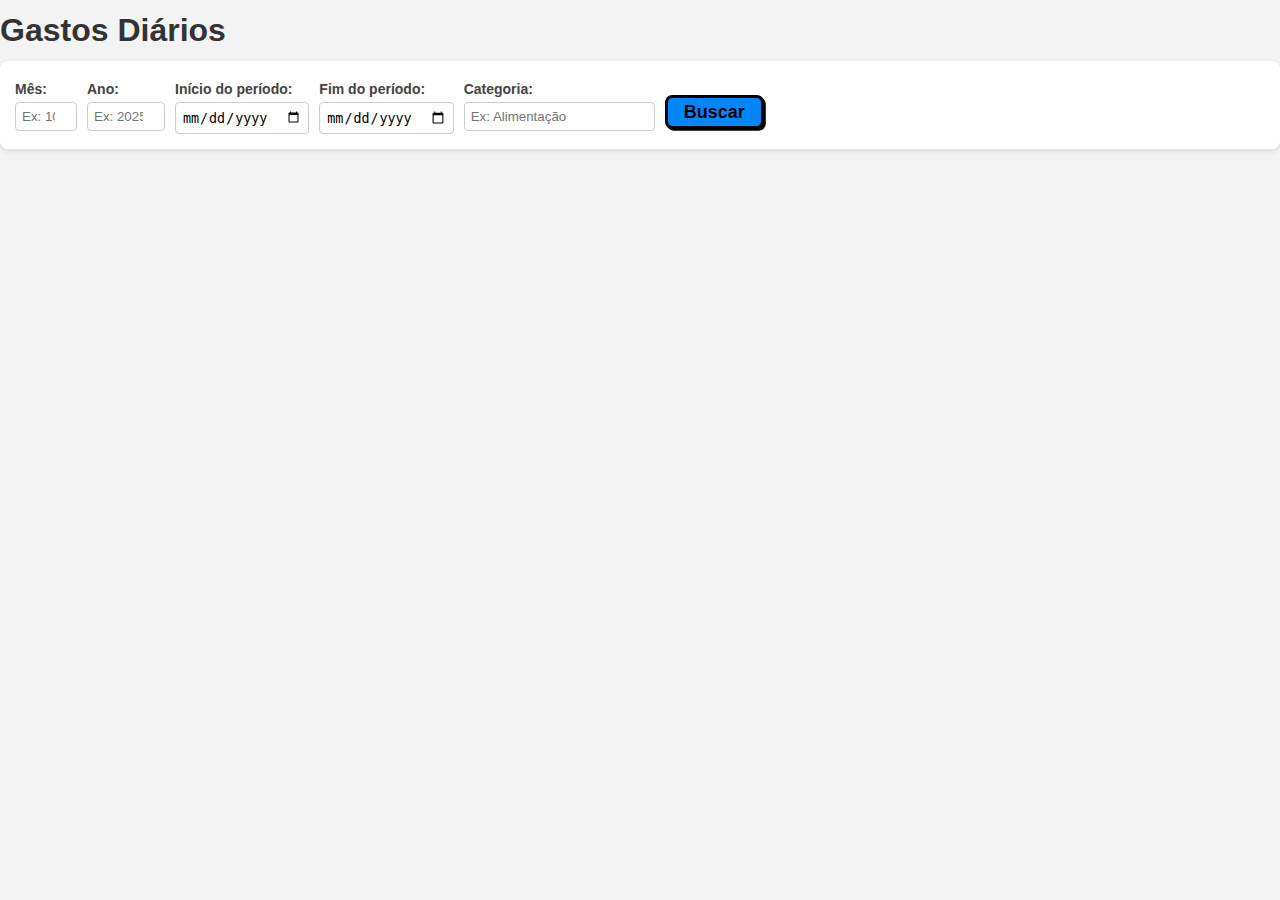
<file: index.html>
<!DOCTYPE html>
<html lang="pt-BR">
    <head>
        <meta charset="UTF-8" />
        <meta name="viewport" content="width=device-width, initial-scale=1.0" />
        <link rel="stylesheet" href="style.css" />
        <title>Controle de Gastos</title>
    </head>
    <body>
        <h1>Gastos Diários</h1>

        <form id="filtros">
            <label>
                Mês:
                <input type="number" id="mes" min="1" max="12" placeholder="Ex: 10" />
            </label>
            <label>
                Ano:
                <input type="number" id="ano" min="2000" max="2100" placeholder="Ex: 2025" />
            </label>
            <label>
                Início do período:
                <input type="date" id="inicio" />
            </label>
            <label>
                Fim do período:
                <input type="date" id="fim" />
            </label>
            <label>
                Categoria:
                <input type="text" id="categoria" placeholder="Ex: Alimentação" />
            </label>
            <button type="button" id="buscar">Buscar</button>
        </form>

        <ul id="lista-gastos"></ul>

        <script src="script.js"></script>
    </body>
</html>
</file>
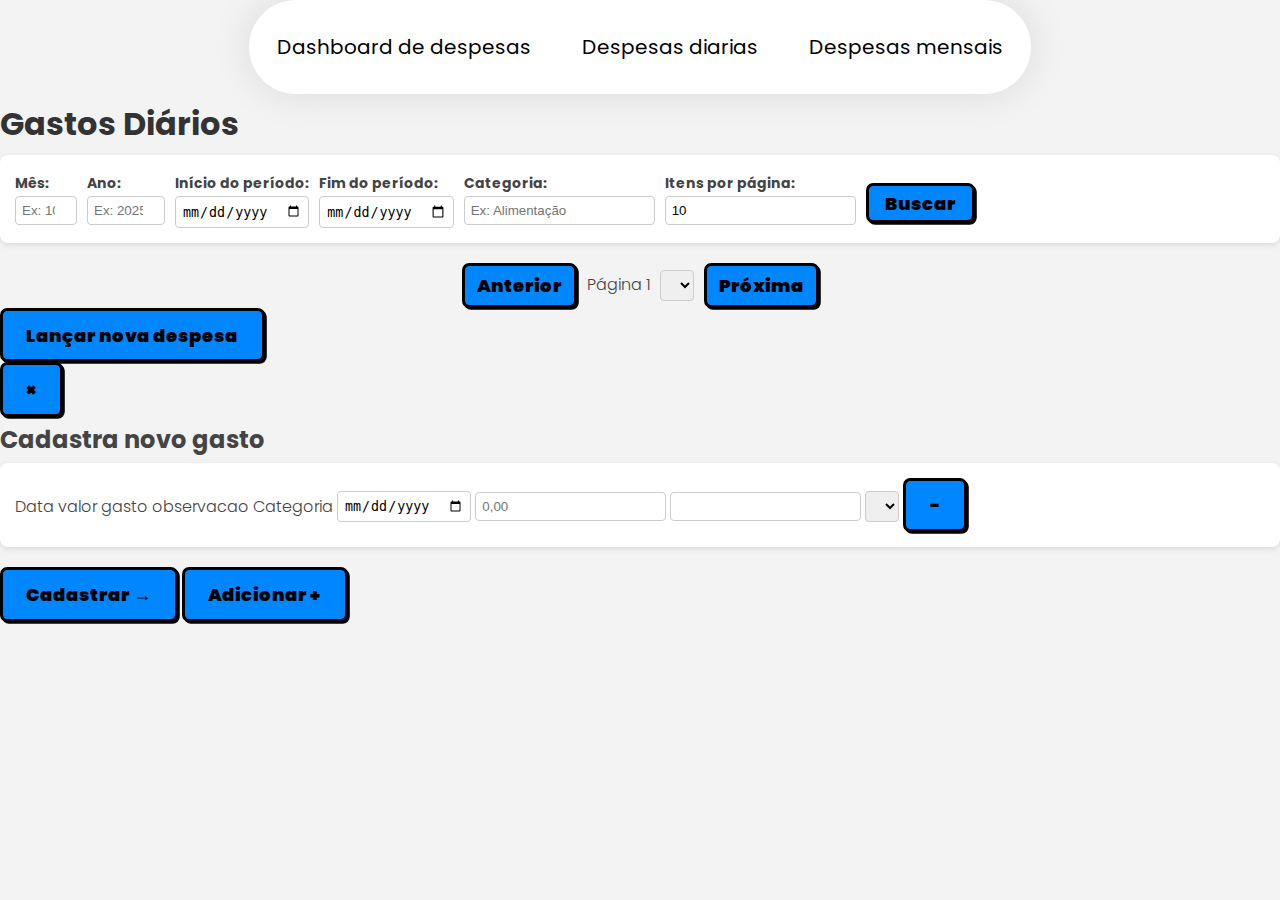
<file: lancamentoDeGastos.html>
<!DOCTYPE html>
<html lang="pt-BR">
    <head>
        <meta charset="UTF-8" />
        <meta name="viewport" content="width=device-width, initial-scale=1.0" />
        <link href="https://fonts.googleapis.com/css?family=Poppins:300,400,500,600&display=swap" rel="stylesheet" />
        <link rel="shortcut icon" href="icone5.ico" type="image/x-icon" />
        <link rel="stylesheet" href="style.css" />
        <title>Controle de Gastos</title>
    </head>
    <body>
        <div id="header"></div>

        <div class="pagina__container">
            <h1>Gastos Diários</h1>

            <form id="filtros">
                <label>
                    Mês:
                    <input type="number" id="mes" min="1" max="12" placeholder="Ex: 10" />
                </label>
                <label>
                    Ano:
                    <input type="number" id="ano" min="2000" max="2100" placeholder="Ex: 2025" />
                </label>
                <label>
                    Início do período:
                    <input type="date" id="periodoDeInicio" />
                </label>
                <label>
                    Fim do período:
                    <input type="date" id="periodoDeFim" />
                </label>
                <label>
                    Categoria:
                    <input type="text" id="categoria" placeholder="Ex: Alimentação" />
                </label>
                <label>
                    Itens por página:
                    <input type="number" id="qtdPorPagina" min="1" value="10" />
                </label>
                <button type="button" id="buscar">Buscar</button>
            </form>

            <ul id="lista-gastos"></ul>

            <div id="rodaPe">
                <div class="paginacao" id="paginacao">
                    <button id="anterior">Anterior</button>
                    <span id="pagina-info">Página 1</span>
                    <select id="pagina-select"></select>
                    <button id="proximo">Próxima</button>
                </div>

                <button type="button" id="lancardespesa">Lançar nova despesa</button>
            </div>
        </div>

        <div class="modal hidden">
            <button class="btn--close-modal">&times;</button>
            <h2 class="modal__header">Cadastra novo gasto</h2>
            <form class="modal__form">
                <div class="linha-de-gastos">
                    <span>Data</span>
                    <span>valor gasto</span>
                    <span>observacao</span>
                    <span>Categoria</span>
                    <span></span>

                    <input name="dataDoLancamento" type="date" class="dataDoLancamento" />
                    <input name="valorgasto" type="number" class="valorgasto" placeholder="0,00" />
                    <input name="observacao" type="text" class="observacao" />
                    <select name="categoriaId" class="categoriaId"></select>
                    <button class="btn--remover-gasto" id="button--1">-</button>
                </div>
            </form>

            <div>
                <button type="button" class="btn btn--cadastrar-gasto">Cadastrar →</button>
                <button type="button" class="btn btn--adicionar-gasto">Adicionar +</button>
            </div>
        </div>
        <div class="overlay hidden"></div>
        <script src="loadComponents.js"></script>
        <script src="script.js"></script>
    </body>
</html>
</file>
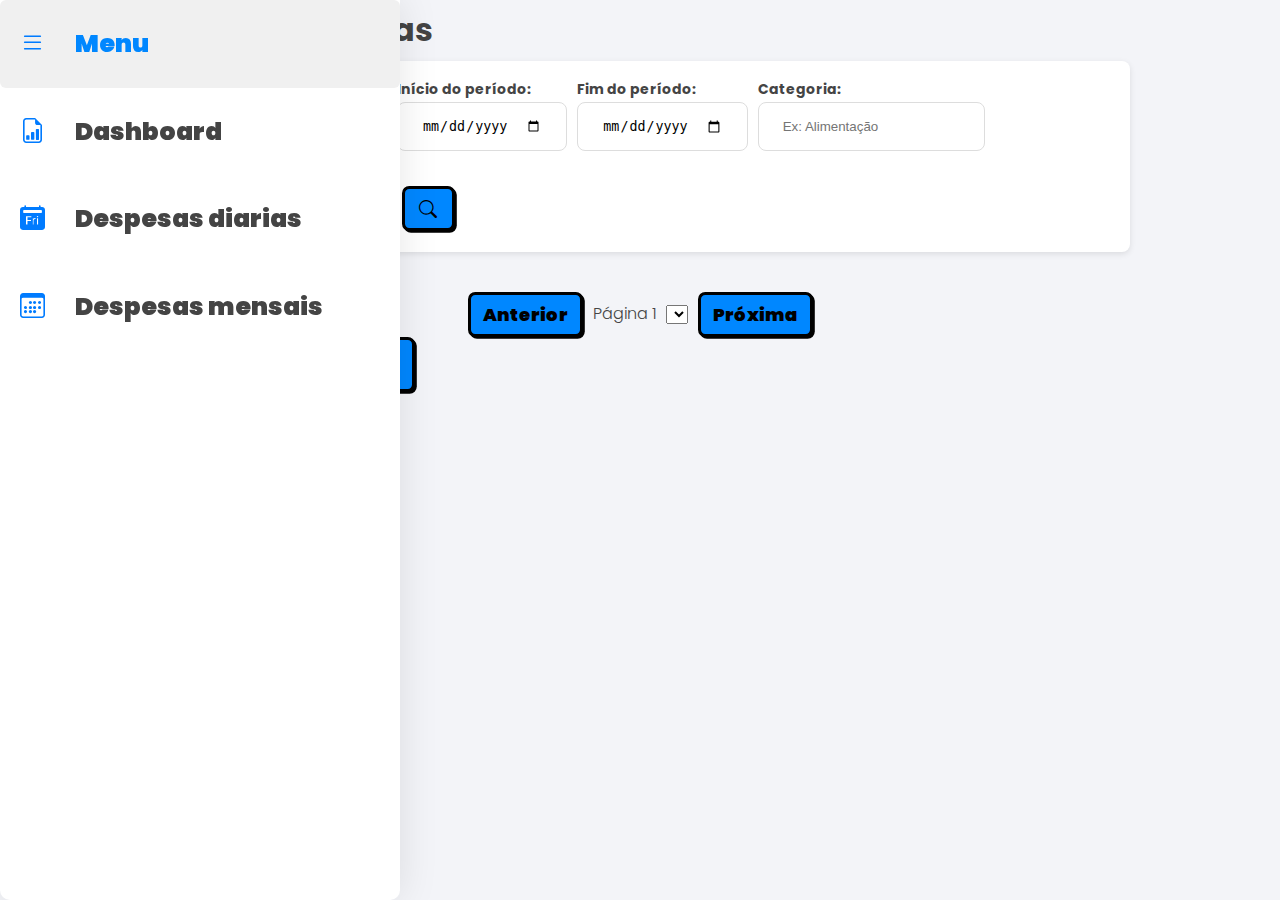
<file: html/gastosDiarios.html>
<!DOCTYPE html>
<html lang="pt-BR">
    <head>
        <meta charset="UTF-8" />
        <meta name="viewport" content="width=device-width, initial-scale=1.0" />
        <link href="https://fonts.googleapis.com/css?family=Poppins:300,400,500,600&display=swap" rel="stylesheet" />
        <link rel="shortcut icon" href="icone5.ico" type="image/x-icon" />
        <link rel="stylesheet" href="/css/style.css" />
        <link rel="stylesheet" href="/css/gastosDiarios.css" />
        <link rel="stylesheet" href="/css/nav.css" />
        <link rel="stylesheet" href="https://cdn.jsdelivr.net/npm/bootstrap-icons@1.13.1/font/bootstrap-icons.min.css" />
        <title>Controle de Gastos</title>
    </head>
    <body>
        <div id="header"></div>

        <div class="pagina__container">
            <h1>Despesas Diárias</h1>

            <form class="filtros">
                <label>
                    Mês:
                    <input type="number" id="mes" min="1" max="12" placeholder="Ex: 10" />
                </label>
                <label>
                    Ano:
                    <input type="number" id="ano" min="2000" max="2100" placeholder="Ex: 2025" />
                </label>
                <label>
                    Início do período:
                    <input type="date" id="periodoDeInicio" />
                </label>
                <label>
                    Fim do período:
                    <input type="date" id="periodoDeFim" />
                </label>
                <label>
                    Categoria:
                    <input type="text" id="categoria" placeholder="Ex: Alimentação" />
                </label>
                <label>
                    Itens por página:
                    <input type="number" id="qtdPorPagina" min="1" value="10" />
                </label>
                <button type="button" id="buscar"><i class="bi bi-search"></i></button>
            </form>

            <ul class="lista-gastos"></ul>

            <div>
                <div class="paginacao" id="paginacao">
                    <button id="anterior">Anterior</button>
                    <span id="pagina-info">Página 1</span>
                    <select id="pagina-select"></select>
                    <button id="proximo">Próxima</button>
                </div>

                <button type="button" id="lancardespesa">Lançar nova despesa</button>
            </div>
        </div>

        <div class="modal hidden">
            <button class="btn--close-lancamentos_diarios">&times;</button>
            <h2 class="modal_lancamentos_diarios_header">Cadastra novo gasto</h2>
            <form class="form_lancamentos_diarios">
                <div class="linhas_lancamentos_diarios">
                    <span>Data</span>
                    <span>valor gasto</span>
                    <span>observacao</span>
                    <span>Categoria</span>
                    <span></span>
                    <input name="dataDoLancamento" type="date" class="dataDoLancamento" />
                    <input name="valorgasto" type="number" class="valorgasto_lancamentos_diarios" placeholder="0,00" />
                    <input name="observacao" type="text" class="observacao" />
                    <select name="categoriaId" class="categoriaId"></select>
                    <button type="button" class="btn--remover-lancamentos_diarios" id="button--1">-</button>
                </div>
            </form>

            <div>
                <button type="button" class="btn btn--cadastrar-lancamentos_diarios">Cadastrar →</button>
                <button type="button" class="btn btn--adicionar-lancamentos_diarios">Adicionar +</button>
            </div>
        </div>
        <div class="overlay hidden"></div>
        <script src="/js/loadComponents.js"></script>
        <script src="/js/gastosDiarios.js"></script>
    </body>
</html>
</file>
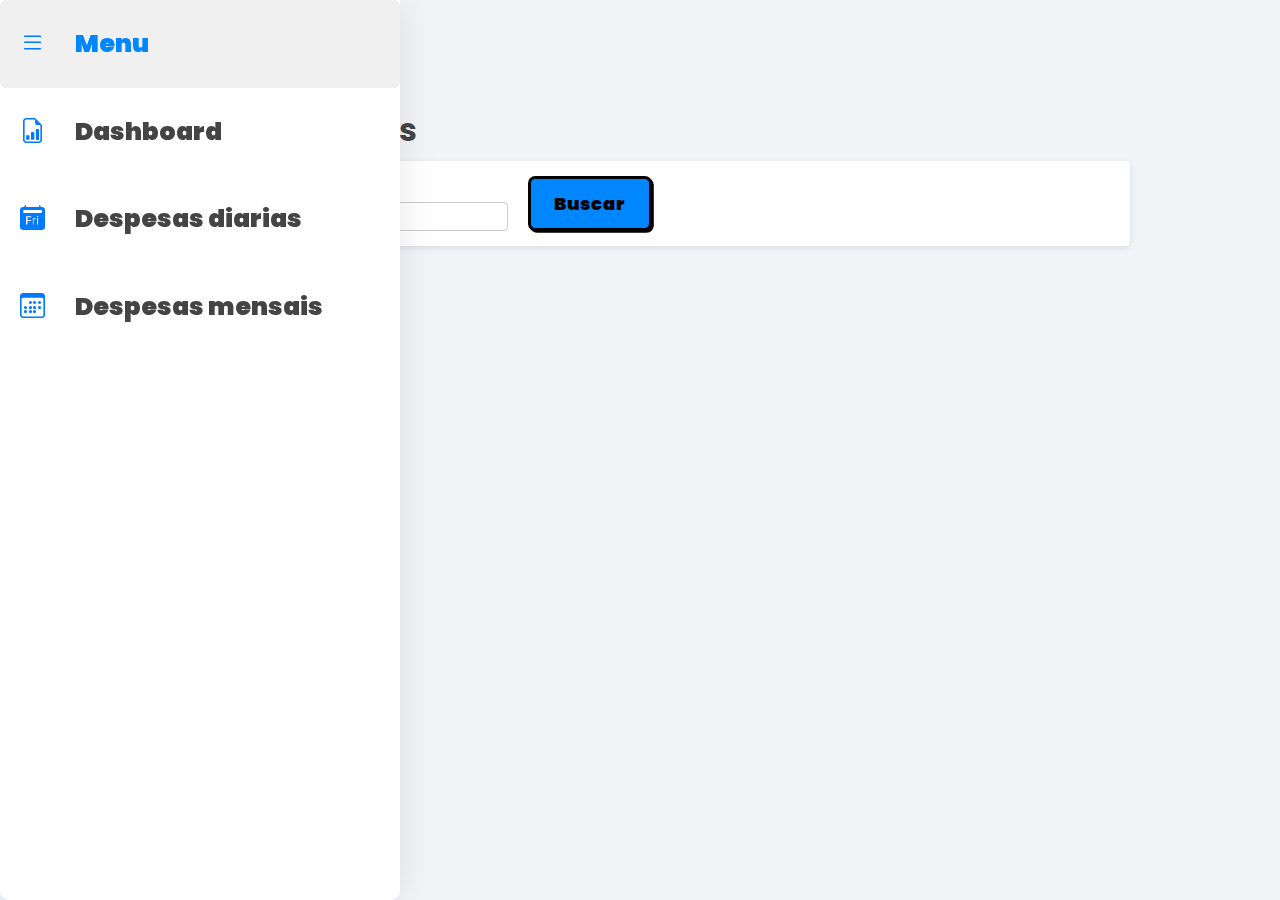
<file: html/gastosFixos.html>
<!DOCTYPE html>
<html lang="pt-BR">
    <head>
        <meta charset="UTF-8" />
        <meta name="viewport" content="width=device-width, initial-scale=1.0" />
        <link href="https://fonts.googleapis.com/css?family=Poppins:300,400,500,600&display=swap" rel="stylesheet" />
        <link rel="shortcut icon" href="/icons/icone5.ico" type="image/x-icon" />
        <link rel="stylesheet" href="/css/style.css" />
        <link rel="stylesheet" href="/css/gastosFixos.css" />
        <link rel="stylesheet" href="/css/nav.css" />
        <link rel="preconnect" href="https://fonts.googleapis.com" />
        <link rel="preconnect" href="https://fonts.gstatic.com" crossorigin />
        <link href="https://fonts.googleapis.com/css2?family=Play:wght@400;700&display=swap" rel="stylesheet" />
        <link rel="stylesheet" href="https://cdn.jsdelivr.net/npm/bootstrap-icons@1.13.1/font/bootstrap-icons.min.css" />
        <title>Controle de Gastos</title>
    </head>
    <body>
        <div id="header"></div>

        <div class="pagina__container">
            <h1>Gastos Fixos</h1>

            <form class="filtros-gastos-fixos">
                <label>
                    Mês:
                    <input type="number" id="mes" min="1" max="12" placeholder="Ex: 10" />
                </label>
                <label>
                    Ano:
                    <input type="number" id="ano" min="2000" max="2100" placeholder="Ex: 2025" />
                </label>
                <button type="button" id="buscar">Buscar</button>
            </form>

            <div class="gastos-fixos-totais"></div>

            <div class="gastos-fixos"></div>
        </div>
        <script src="/js/loadComponents.js"></script>
        <script src="/js/gastosFixos.js"></script>
    </body>
</html>
</file>
<file: style.css>
:root {
    --color-primary: #5ec576;
    --color-secondary: #29bcd634;
    --gradient-primary: linear-gradient(to top left, #39b385, #9be15d);
    --gradient-secondary: linear-gradient(to top left, #ffb003, #ffcb03);
    --subnav-background-color: #fff;
}

* {
    margin: 0;
    padding: 0;
    box-sizing: inherit;
}

html {
    font-size: 100%;
    box-sizing: border-box;
}

body {
    font-family: "Poppins", sans-serif;
    font-weight: 300;
    color: #444;
    line-height: 1.9;
    background-color: #f3f3f3;
}

h1 {
    color: #333;
}
form {
    display: flex;
    flex-wrap: wrap;
    gap: 10px;
    margin-bottom: 20px;
    background: #fff;
    padding: 15px;
    border-radius: 8px;
    box-shadow: 0 2px 6px rgba(0, 0, 0, 0.1);
}
label {
    display: flex;
    flex-direction: column;
    font-weight: bold;
    font-size: 14px;
}
input {
    padding: 6px;
    border: 1px solid #ccc;
    border-radius: 4px;
}
button {
    background: #0087ff;
    font-family: inherit;
    padding: 0.6em 1.3em;
    font-weight: 900;
    font-size: 18px;
    border: 3px solid black;
    border-radius: 0.4em;
    box-shadow: 0.1em 0.1em;
    cursor: pointer;
}

button:hover {
    transform: translate(-0.05em, -0.05em);
    box-shadow: 0.15em 0.15em;
}

button:active {
    transform: translate(0.05em, 0.05em);
    box-shadow: 0.05em 0.05em;
}

ul {
    list-style: none;
    padding: 0;
}
li {
    background: #fff;
    margin: 8px 0;
    padding: 10px;
    border-radius: 6px;
    box-shadow: 0 1px 3px rgba(0, 0, 0, 0.1);
}
.valor {
    font-weight: bold;
    color: #007bff;
}
.categoria {
    font-style: italic;
    color: #555;
}
.paginacao {
    display: flex;
    align-items: center;
    justify-content: center;
    gap: 10px;
    margin-top: 20px;
}
.paginacao button {
    padding: 6px 12px;
}
select {
    padding: 6px;
    border-radius: 4px;
    border: 1px solid #ccc;
}

/* NAVIGATION */
.header {
    display: flex;
    justify-content: center;
}

.nav {
    box-shadow: 0 0 40px 0 rgba(0, 0, 0, 0.1);
    background-color: #fff;
    border-radius: 50px;
}

.nav__links {
    display: flex;
    justify-content: space-around;
    margin: 10px;
    gap: 15px;
    font-size: 20px;
    font-weight: 400;
}

.nav__item {
    box-sizing: border-box;
    box-shadow: 0 0 0 0;
    border-radius: 50px;
    padding: 15px;
    display: flex;
    align-items: center;
    justify-content: center;
    margin: 0;
    border: 3px solid transparent;
    transition: border-color 0.5s ease;
    transition: background-color 1s ease;
}

.nav__item:hover {
    border-color: rgba(8, 148, 218, 0.534);
    /* background-color: var(--color-secondary); */
    border-style: outset;
}

.nav__link {
    text-decoration: none;
    color: black;
}

.pagina-container {
    margin: 50px 150px 0px 150px;
}

#buscar {
    /* font-size: 12px; */
    /* padding: 4px 8px; */
    padding: 0.2rem 1rem;
    height: fit-content;
    align-self: flex-end;
    margin-bottom: 5px;
}
</file>
<file: css/style.css>
:root {
    --color-primary: #444;
    --color-secondary: #0087ff;
    --gradient-primary: linear-gradient(to top left, #39b385, #9be15d);
    --gradient-secondary: linear-gradient(to top left, #ffb003, #ffcb03);
    --subnav-background-color: #fff;
}

* {
    margin: 0;
    padding: 0;
    box-sizing: b;
}

html {
    font-size: 100%;
}

body {
    height: 900vh;
    font-family: "Poppins", sans-serif;
    font-weight: 300;
    color: var(--color-primary);
    line-height: 1.9;
    background-color: #f3f4f8;
    height: 100vh;
}

form {
    display: flex;
    flex-wrap: wrap;
    gap: 10px;
    margin-bottom: 20px;
    background: #fff;
    padding: 15px;
    border-radius: 8px;
    box-shadow: 0 2px 6px rgba(0, 0, 0, 0.1);
}

label {
    display: flex;
    flex-direction: column;
    font-weight: bold;
    font-size: 14px;
}

input {
    padding: 6px;
    border: 1px solid #ccc;
    border-radius: 4px;
}

button {
    background: var(--color-secondary);
    font-family: inherit;
    padding: 0.6em 1.3em;
    font-weight: 900;
    font-size: 18px;
    border: 3px solid black;
    border-radius: 0.4em;
    box-shadow: 0.1em 0.1em;
    cursor: pointer;
}

ul {
    list-style: none;
    padding: 0;
}

li {
    background: #fff;
    padding: 10px;
    border-radius: 6px;
    box-shadow: 0 1px 3px rgba(0, 0, 0, 0.1);
}

button:hover {
    transform: translate(-0.05em, -0.05em);
    box-shadow: 0.15em 0.15em;
}

button:active {
    transform: translate(0.05em, 0.05em);
    box-shadow: 0.05em 0.05em;
}

.valores {
    font-weight: bold;
    color: #007bff;
}

.paginacao {
    display: flex;
    align-items: center;
    justify-content: center;
    gap: 10px;
    margin-top: 20px;
}

.paginacao button {
    padding: 6px 12px;
}

.pagina__container {
    margin: 0px 150px 50px 150px;
}

.filtros input {
    height: 15px;
    padding: 1rem 1.5rem;
    border: 1px solid #ddd;
    border-radius: 0.5rem;
}

.overlay {
    position: fixed;
    top: 0;
    left: 0;
    width: 100%;
    height: 100%;
    background-color: rgba(0, 0, 0, 0.5);
    backdrop-filter: blur(4px);
    z-index: 100;
    transition: all 0.5s;
}

.hidden {
    visibility: hidden;
    opacity: 0;
}
</file>
<file: css/gastosDiarios.css>
.lancamentos {
    display: grid;
    grid-template-columns: 150px 150px 450px 1fr;
}

.categoria_Lancamento-Diario {
    font-style: italic;
    color: #555;
    font-weight: bold;
}

.lista-gastos {
    display: grid;
    gap: 10px;
}

/*Formulario de lançamento de despesas diárias*/
.modal {
    position: fixed;
    top: 50%;
    left: 50%;
    transform: translate(-50%, -50%);
    max-width: 100rem;
    background-color: #f3f3f3;
    padding: 2rem 2rem;
    box-shadow: 0 4rem 6rem rgba(0, 0, 0, 0.3);
    z-index: 1000;
    transition: all 0.5s;
}

.modal_lancamentos_diarios_header {
    margin-bottom: 20px;
}

.form_lancamentos_diarios select {
    padding: 6px;
    border-radius: 4px;
    border: 1px solid #ccc;
}

.linhas_lancamentos_diarios {
    margin: 0 1rem;
    display: grid;
    grid-template-columns: 1fr 1fr 1fr 1fr 1fr;
    gap: 20px;
}

.linhas_lancamentos_diarios input {
    font-size: 1rem;
}

.linhas_lancamentos_diarios span {
    font-weight: bold;
}

.btn--close-lancamentos_diarios {
    font-family: inherit;
    color: black;
    position: absolute;
    top: 1rem;
    right: 2rem;
    font-size: 1rem;
    cursor: pointer;
    background-color: red;
    border: 3px solid black;
    border-radius: 0.4em;
    box-shadow: 0.1em 0.1em;
}

.btn--cadastrar-lancamentos_diarios {
    grid-column: 1 / 3; /* ocupa da coluna 1 até a 2 (antes da 3) */
    width: 250px;
}

.btn--adicionar-lancamentos_diarios {
    width: 200px;
}

.btn--remover-lancamentos_diarios {
    background: red;
}

.valorgasto_lancamentos_diarios {
    width: 130px;
}

/*Barra de buscas*/
#buscar {
    display: flex;
    justify-content: center;
    align-items: center;
    height: 45px;
    width: 45px;
    margin: 25px 0 0 0;
}
</file>
<file: css/nav.css>
.nav {
    width: 60px;
    height: 100vh;
    box-shadow: 0 0 40px 0 rgba(0, 0, 0, 0.1);
    background-color: #fff;
    border-radius: 0 0 10px 10px;
    font-size: 25px;
    font-weight: 900;
    position: fixed;
    top: 0;
    left: 0;
    overflow: hidden;
}

.nav:hover {
    width: 400px;
    transition: 0.5s ease;
}

.icon-nav {
    color: #007bff;
    margin-right: 10px;
}

.nav__item {
    display: flex;
    box-sizing: border-box;
    box-shadow: 0 0 0 0;
    transition: 0.5s ease;
    gap: 20px;
    padding: 00px 0 0px 0px;
    min-width: 400px;
}

.nav__item:hover {
    color: var(--color-secondary);
    cursor: pointer;
    background-color: #f0f0f0;
    transition: 0.5s;
}

.nav__link {
    text-decoration: none;
    color: inherit;
    display: flex;
    align-items: center;
    gap: 20px;
    padding: 20px 0 20px 20px;

    width: 100%;
    height: 100%;
}
</file>
<file: css/gastosFixos.css>
:root {
    --color-primary: #444;
    --color-secondary: #0087ff;
}

.pagina__container {
    margin: 0 150px 0px 210px;
    padding: 100px 0 50px 0;
}

.gastos-fixos {
    display: grid;
    grid-template-columns: repeat(4, 1fr);
    gap: 20px;
}

.gastos-fixos-totais {
    display: grid;
    grid-template-columns: repeat(2, 1fr);
    /* grid-template-rows: repeat(2, 1fr); */
    gap: 20px;
    padding: 10px;
    margin-bottom: 40px;
}

.card-gasto-fixo {
    background-color: white;
    padding: 10px;
    box-shadow: 2px 2px 6px rgba(0, 0, 0, 0.2);
    border-radius: 4px;
    display: flex;
    justify-content: space-between;
}

.card-gasto-fixo--totais {
    display: flex;
    justify-content: center;
    align-items: center;
    padding: 20px;
    border-radius: 4px;
    font-size: 40px;
    font-family: "Play", sans-serif;
    font-weight: 400;
    font-style: normal;
    gap: 10px;
}

.filtros-gastos-fixos {
    border-radius: 4px;
}

.img-gastos-fixos-totais {
    display: flex;
    align-items: center;
}

.img-gastos-fixos-totais img {
    height: 100px;
}

.img-cards-gastos-fixos {
    height: auto;
    width: 50px;
}

.img-gastos-fixos {
    display: flex;
    align-items: flex-end;
}

.titulo-da-pagina {
    display: flex;
    justify-content: flex-end;
    align-items: center;
    height: 250px;
    font-size: 60px;
    font-family: "Play", sans-serif;
    font-weight: 400;
    font-style: normal;
    margin-top: 100px;
}

.titulo-da-pagina span {
    padding: 0;
    margin-right: 10px;
}

.titulo-da-pagina input {
    border: none;
    background-color: #f3f4f8;
    font-size: 60px;
    font-family: "Play", sans-serif;
    font-weight: 400;
    font-style: normal;
    color: var(--color-primary);
    box-sizing: border-box;
}

#mes {
    width: 85px;
    outline: none;
    box-shadow: none;
}

#ano {
    width: 160px;
    outline: none;
    box-shadow: none;
}

#buscar {
    margin: 0 0 0 10px;
}

.buttons-search-update {
    display: flex;
    align-items: center;
    gap: 10px;
}

/*Formulario de lançamento de despesas diárias*/
.form-atualizar-lancamentos {
    position: fixed;
    top: 50%;
    left: 50%;
    transform: translate(-50%, -50%);
    max-width: 100rem;
    background-color: #f3f3f3;
    padding: 2rem 2rem;
    box-shadow: 0 4rem 6rem rgba(0, 0, 0, 0.3);
    z-index: 1000;
    transition: all 0.5s;
}

.modal_lancamentos_fixos_header {
    margin-bottom: 20px;
}

.form_lancamentos_fixos select {
    padding: 6px;
    border-radius: 4px;
    border: 1px solid #ccc;
}

.linhas_lancamentos_fixos {
    margin: 0 1rem;
    display: grid;
    /* grid-template-columns: 1fr 8fr 3fr 1fr; */
    grid-template-columns: 160px 500px 100px 1fr;
    gap: 20px;
    justify-content: center;
}

.linhas_lancamentos_fixos input {
    font-size: 1rem;
}

.linhas_lancamentos_fixos span {
    font-weight: bold;
}

.btn--close-lancamentos_fixos {
    font-family: inherit;
    color: black;
    position: absolute;
    top: 1rem;
    right: 2rem;
    font-size: 1rem;
    cursor: pointer;
    background-color: red;
    border: 3px solid black;
    border-radius: 0.4em;
    box-shadow: 0.1em 0.1em;
    padding: 4px 11px;
}

.btn--remover-lancamentos_fixos {
    background: red;
    width: 40px;
    height: 40px;
    display: flex;
    justify-content: center;
    align-items: center;
    padding: 20px;
}

.buttons-update {
    display: flex;
    gap: 10px;
}

.input-data-duplicar {
    font-size: large;
}
</file>
